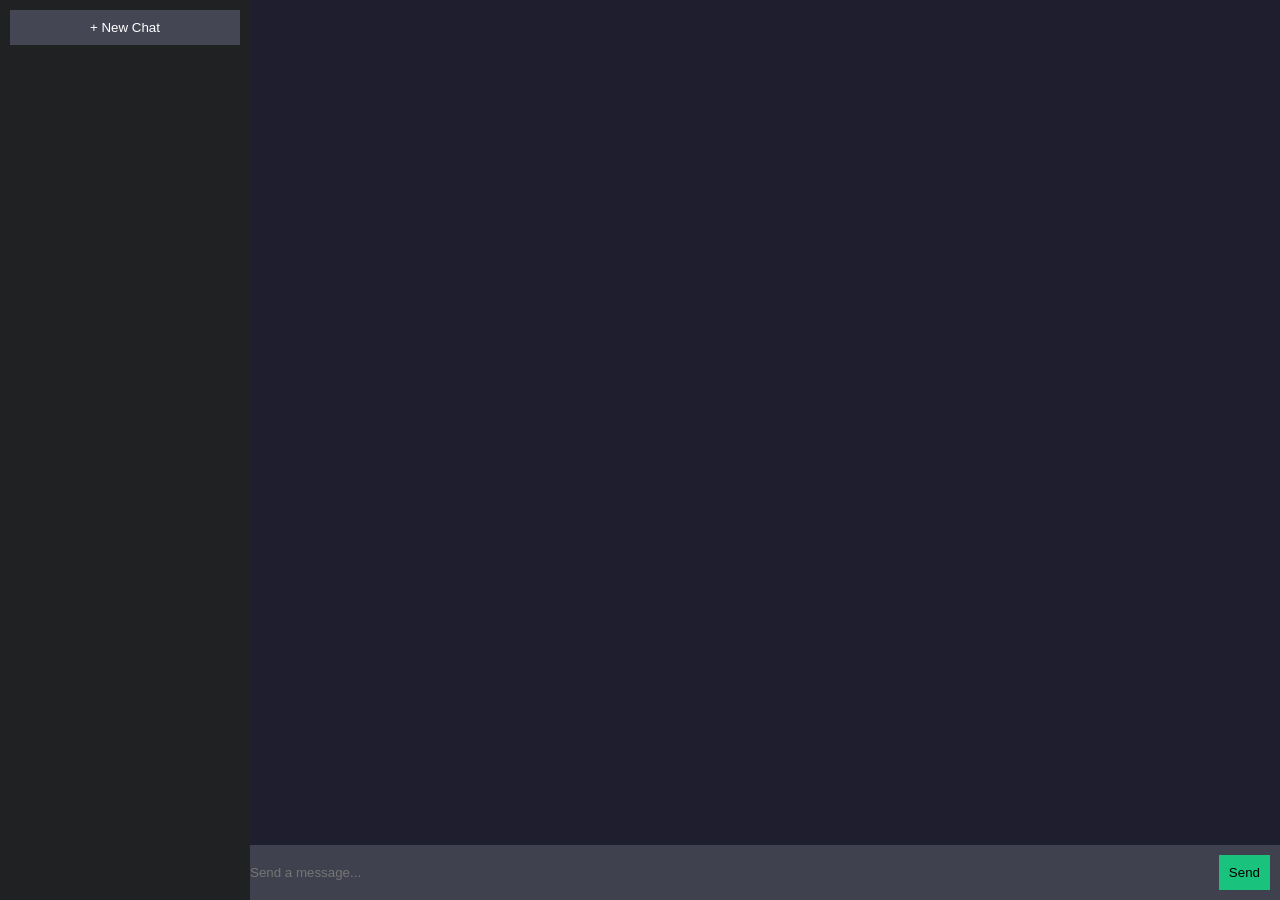
<file: index.html>
<!DOCTYPE html>
<html lang="en">
<head>
<meta charset="UTF-8">
<meta name="viewport" content="width=device-width, initial-scale=1.0">
<title>Mugridge GPT Ultra</title>
<link rel="stylesheet" href="style.css">
</head>
<body>

<div id="sidebar">
    <button onclick="newChat()">+ New Chat</button>
</div>

<div id="main">
    <div id="chat"></div>
    <div id="inputArea">
        <input id="input" placeholder="Send a message...">
        <button onclick="send()">Send</button>
    </div>
</div>

<script src="script.js"></script>
</body>
</html>
</file>
<file: style.css>
body {
    margin: 0;
    font-family: Arial, sans-serif;
    background: #1e1e2f;
    color: white;
}

#sidebar {
    width: 230px;
    height: 100vh;
    background: #202123;
    position: fixed;
    padding: 10px;
}

#sidebar button {
    width: 100%;
    padding: 10px;
    background: #444654;
    border: none;
    color: white;
    margin-bottom: 10px;
    cursor: pointer;
}

#main {
    margin-left: 230px;
    height: 100vh;
    display: flex;
    flex-direction: column;
}

#chat {
    flex: 1;
    overflow-y: auto;
    padding: 20px;
}

.message {
    margin-bottom: 15px;
}

.user {
    color: #58a6ff;
}

.ai {
    background: #444654;
    padding: 10px;
    border-radius: 6px;
}

#inputArea {
    display: flex;
    padding: 10px;
    background: #40414f;
}

#inputArea input {
    flex: 1;
    padding: 10px;
    border: none;
    background: #40414f;
    color: white;
}

#inputArea button {
    padding: 10px;
    background: #19c37d;
    border: none;
    cursor: pointer;
}

.ai.thinking::after {
    content: "...";
    animation: dots 1s steps(3, end) infinite;
}

@keyframes dots {
    0% { content: "."; }
    33% { content: ".."; }
    66% { content: "..."; }
}
</file>
